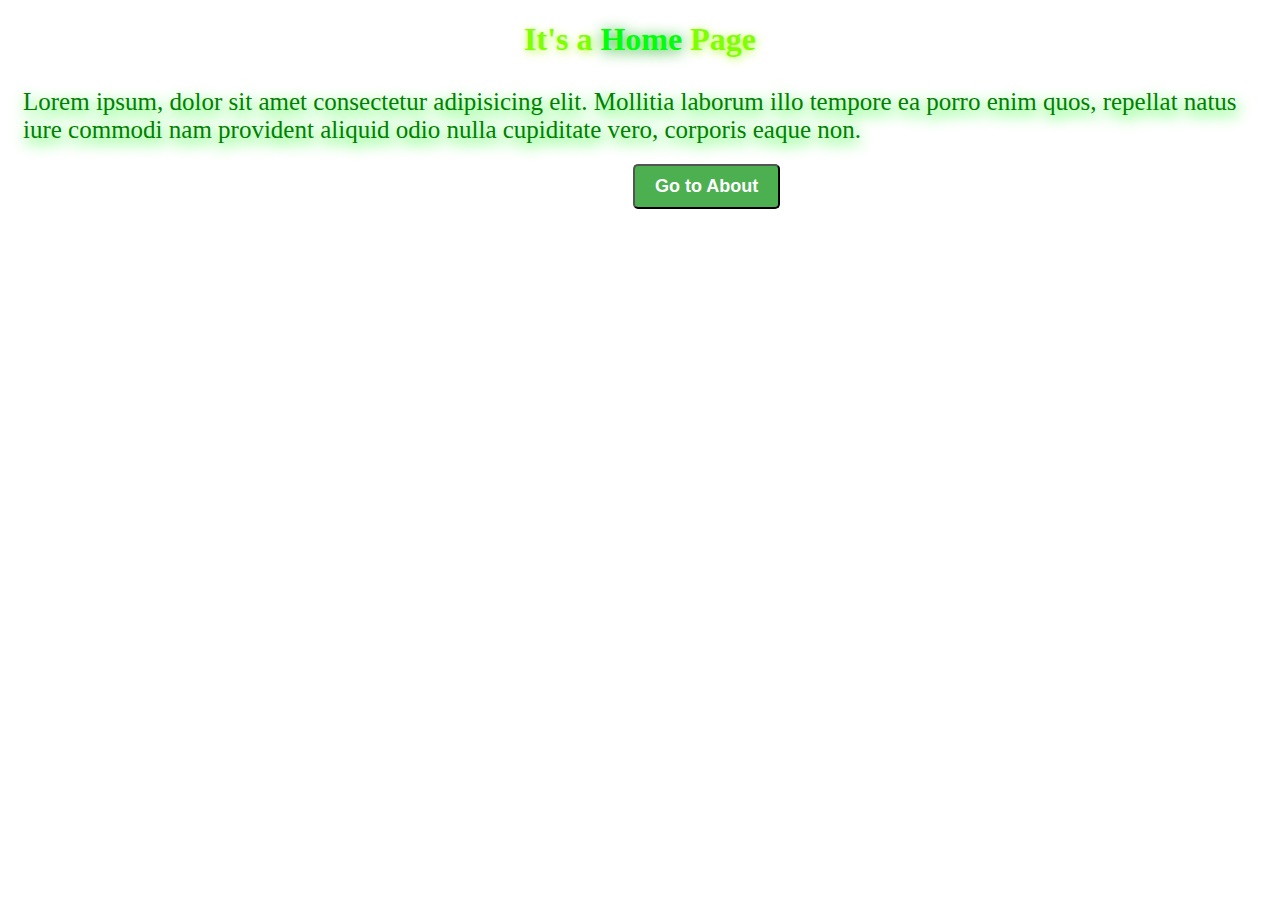
<file: templates/index.html>
<!DOCTYPE html>
<html lang="en">
  <head>
    <meta charset="UTF-8" />
    <meta http-equiv="X-UA-Compatible" content="IE=edge" />
    <meta name="viewport" content="width=device-width, initial-scale=1.0" />
    <title>Server Node</title>

    <style>
                body{
                    background-color: rgb(0, 0, 0)";
                }
                p{
                color: green;
                text-shadow: 2px 5px 15px lime;
                margin: 30px 0 20px 15px;
                font-size: 25px;
                }
                h1{
                  text-align: center;
                }
                button{
            display: inline-block;
            background-color: #4CAF50;
            color: #FFFFFF;
            font-size: 18px;
            font-weight: bold;
            padding: 10px 20px;
            margin-left: 625px;
            border-radius: 5px;
            text-align: center;
            text-decoration: none;
            transition: background-color 0.3s ease;
            box-shadow: 0px 5px 10px rgba(255, 255, 255, 0.89);
                }
                button:hover {
        background-color: #dcdcdc;
        color: #00ff51;
      }
      span{
        color: #00ff08;
        text-shadow: 1px 2px 15px rgb(0, 172, 0);
      }
      h1{
        color:chartreuse;
        text-shadow: 1px 2px 10px greenyellow;
      }
    </style>
  </head>

  <body>
    <h1>It's a <span>Home</span> Page</h1>
    <p>
      Lorem ipsum, dolor sit amet consectetur adipisicing elit. Mollitia laborum
      illo tempore ea porro enim quos, repellat natus iure commodi nam provident
      aliquid odio nulla cupiditate vero, corporis eaque non.
    </p>
    <a href="/about"><button>Go to About</button></a>
  </body>
</html>
</file>
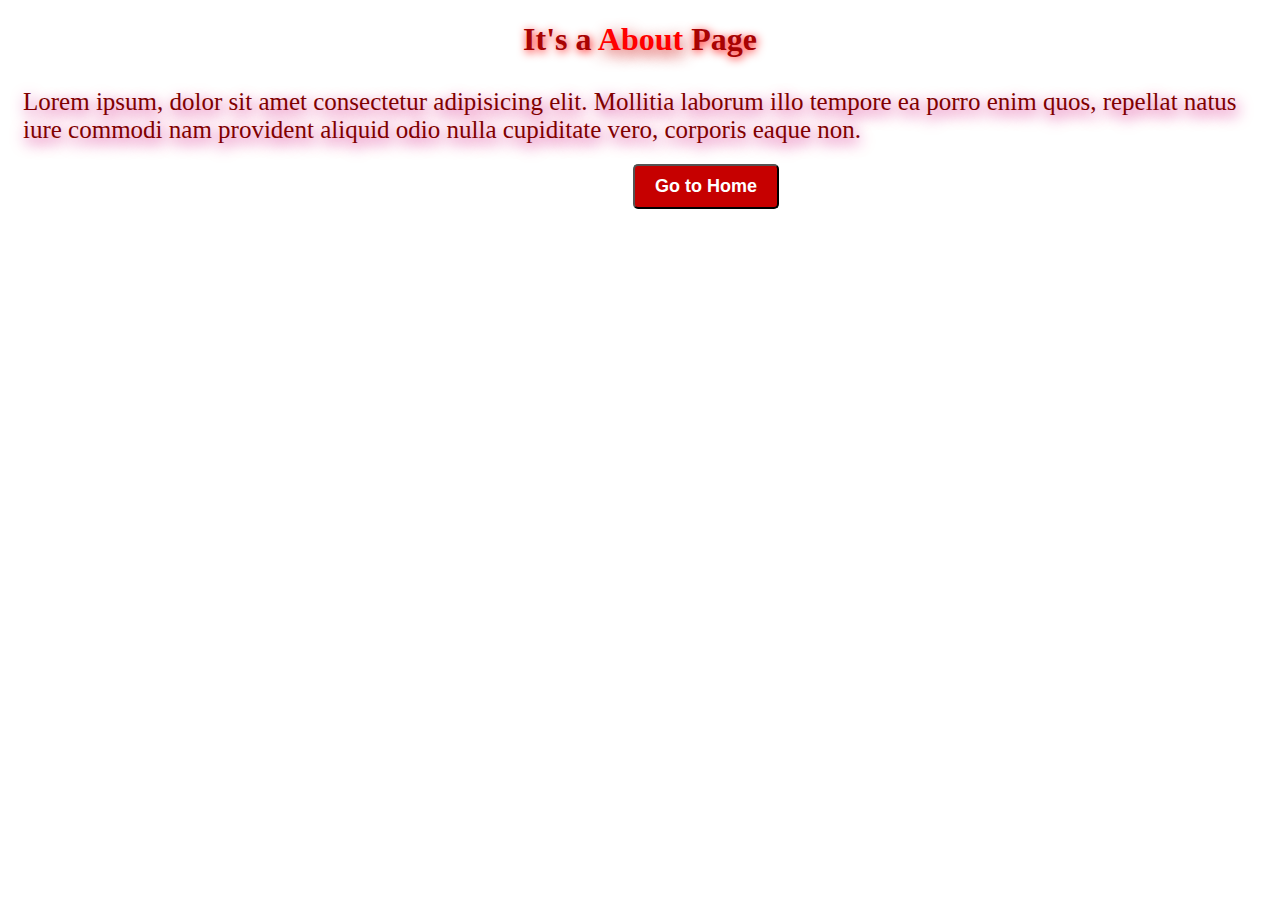
<file: templates/about.html>
<!DOCTYPE html>
<html lang="en">
  <head>
    <meta charset="UTF-8" />
    <meta http-equiv="X-UA-Compatible" content="IE=edge" />
    <meta name="viewport" content="width=device-width, initial-scale=1.0" />
    <title>Server Node</title>

    <style>
      body{
                    background-color: rgb(0, 0, 0)";
                }
                p{
                color: rgb(128, 0, 0);
                text-shadow: 2px 5px 15px rgb(208, 0, 121);
                margin: 30px 0 20px 15px;
                font-size: 25px;
                }
                h1{
                  text-align: center;
                }
                button{
            display: inline-block;
            background-color: #c60000;
            color: #FFFFFF;
            font-size: 18px;
            font-weight: bold;
            padding: 10px 20px;
            margin-left: 625px;
            border-radius: 5px;
            text-align: center;
            text-decoration: none;
            transition: background-color 0.3s ease;
            box-shadow: 0px 5px 10px rgba(255, 255, 255, 0.746);
                }
                button:hover {
        background-color: #ffffffec;
        color: #ff0000;
      }
      span{
        color: #ff0000;
        text-shadow: 2px 5px 15px rgba(206, 0, 0, 0.89);
      }
      h1{
        color:rgb(168, 3, 3);
        text-shadow: 1px 2px 10px rgb(255, 0, 0);
      }
    </style>
  </head>

  <body>
    <h1>It's a <span>About</span> Page</h1>
    <p>
      Lorem ipsum, dolor sit amet consectetur adipisicing elit. Mollitia laborum
      illo tempore ea porro enim quos, repellat natus iure commodi nam provident
      aliquid odio nulla cupiditate vero, corporis eaque non.
    </p>
    <a href="/"><button>Go to Home</button></a>
  </body>
</html>
</file>
